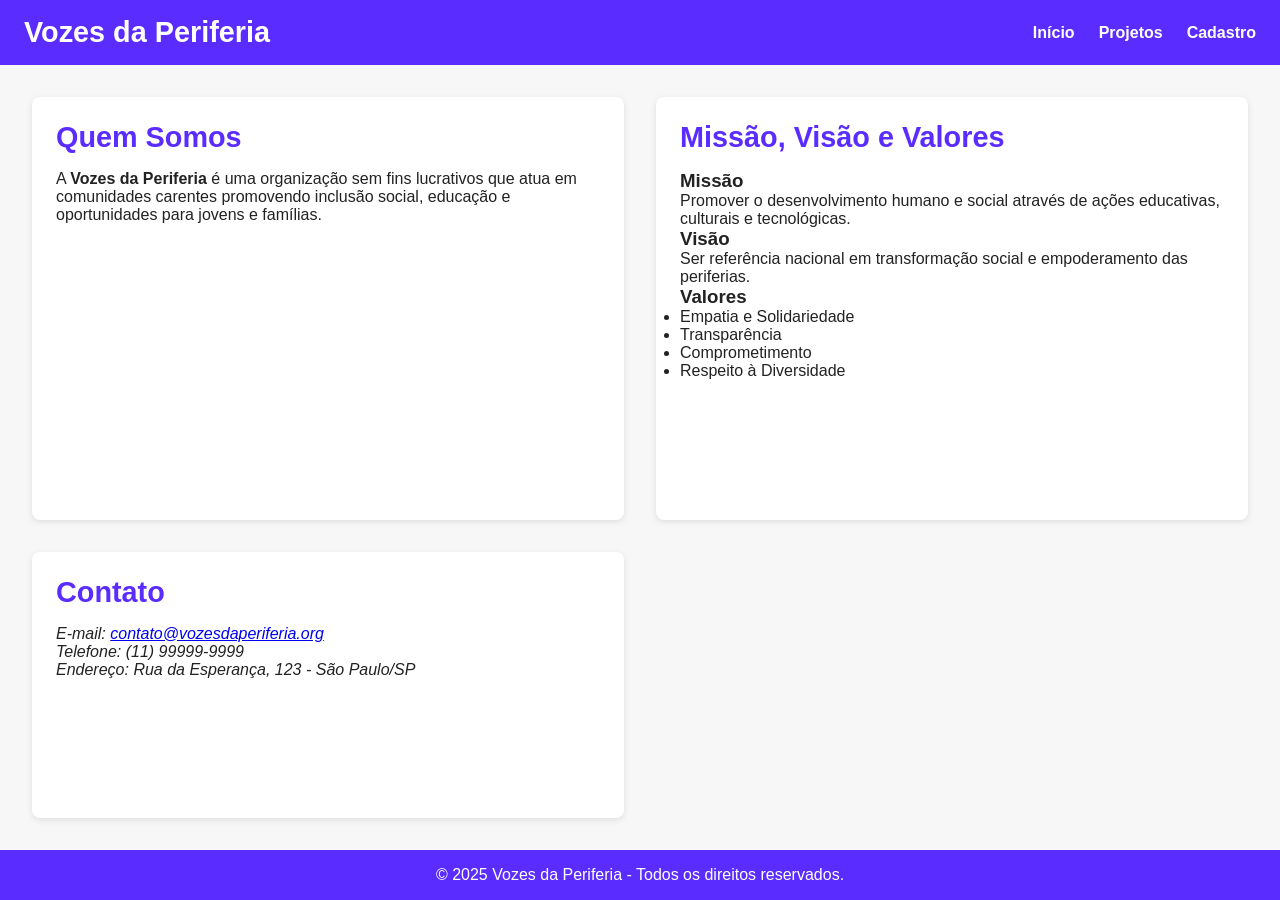
<file: index.html>
<!DOCTYPE html>
<html lang="pt-BR">
<head>
    <link rel="stylesheet" href="css/components.css">
    <link rel="stylesheet" href="css/style.css">
    
    <meta name="author" content="Gabriel Guimarães">
    <meta charset="UTF-8">
    <meta name="viewport" content="width=device-width, initial-scale=1.0">
    <meta name="description" content="Vozes da Periferia - ONG que transforma vidas através da educação, cultura e tecnologia.">
    <title>Vozes da Periferia - Início</title>

</head>
<body>

    <header>
        <h1>Vozes da Periferia</h1>
        <nav>
            <ul>
                <li><a href="index.html">Início</a></li>
                <li><a href="projetos.html">Projetos</a></li>
                <li><a href="cadastro.html">Cadastro</a></li>
            </ul>
        </nav>
    </header>

    <main id="conteudo">
        <section>
            <h2>Quem Somos</h2>
            <p>A <strong>Vozes da Periferia</strong> é uma organização sem fins lucrativos que atua em comunidades carentes promovendo inclusão social, educação e oportunidades para jovens e famílias.</p>
        </section>

        <section>
            <h2>Missão, Visão e Valores</h2>
            <article>
                <h3>Missão</h3>
                <p>Promover o desenvolvimento humano e social através de ações educativas, culturais e tecnológicas.</p>
            </article>

            <article>
                <h3>Visão</h3>
                <p>Ser referência nacional em transformação social e empoderamento das periferias.</p>
            </article>

            <article>
                <h3>Valores</h3>
                <ul>
                    <li>Empatia e Solidariedade</li>
                    <li>Transparência</li>
                    <li>Comprometimento</li>
                    <li>Respeito à Diversidade</li>
                </ul>
            </article>
        </section>

        <section>
            <h2>Contato</h2>
            <address>
                <p>E-mail: <a href="mailto:contato@vozesdaperiferia.org">contato@vozesdaperiferia.org</a></p>
                <p>Telefone: (11) 99999-9999</p>
                <p>Endereço: Rua da Esperança, 123 - São Paulo/SP</p>
            </address>
        </section>
    </main>

    <footer>
        <p>&copy; 2025 Vozes da Periferia - Todos os direitos reservados.</p>
    </footer>
<!-- Scripts JS -->
  <script src="js/utils.js"></script>
  <script src="js/spa.js"></script>
  <script src="js/form.js"></script>
  <script src="js/main.js"></script>

</body>
</html>
</file>
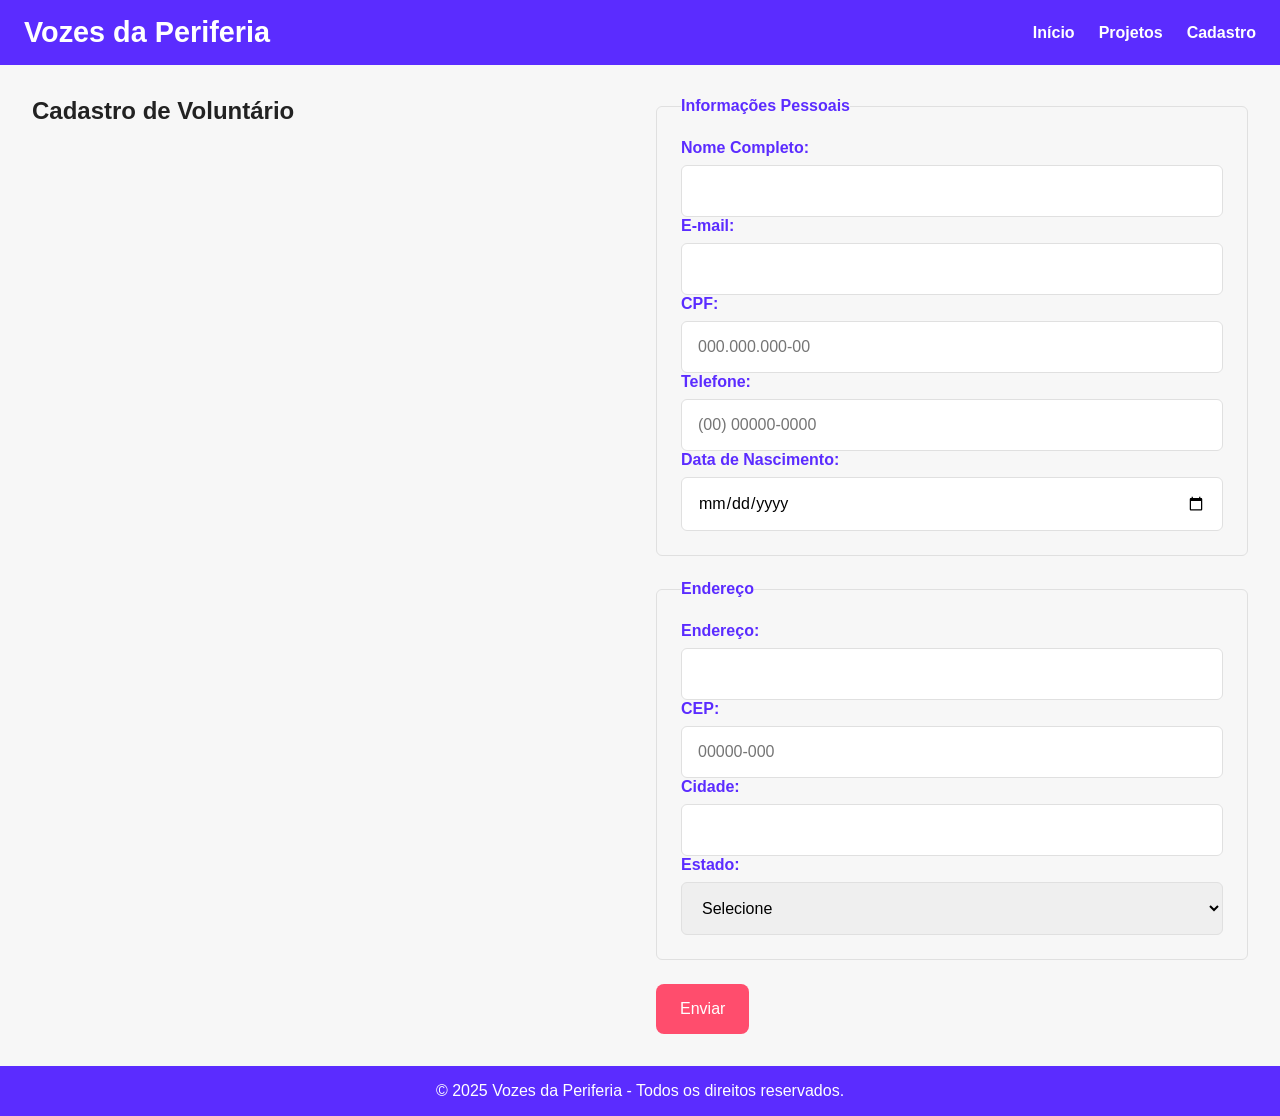
<file: cadastro.html>
<!DOCTYPE html>
<html lang="pt-BR">
<head>
    <link rel="stylesheet" href="css/components.css">
    <link rel="stylesheet" href="css/style.css">
    
    <meta name="author" content="Gabriel Guimarães">    
    <meta charset="UTF-8">
    <meta name="viewport" content="width=device-width, initial-scale=1.0">
    <title>Cadastro - Vozes da Periferia</title>

</head>
<body>

    <header>
        <h1>Vozes da Periferia</h1>
        <nav>
            <ul>
                <li><a href="index.html">Início</a></li>
                <li><a href="projetos.html">Projetos</a></li>
                <li><a href="cadastro.html">Cadastro</a></li>
            </ul>
        </nav>
    </header>

    <main>
        <h2>Cadastro de Voluntário</h2>

        <form action="#" method="post">
            <fieldset>
                <legend>Informações Pessoais</legend>

                <label for="nome">Nome Completo:</label>
                <input type="text" id="nome" name="nome" required>

                <label for="email">E-mail:</label>
                <input type="email" id="email" name="email" required>

                <label for="cpf">CPF:</label>
                <input type="text" id="cpf" name="cpf" placeholder="000.000.000-00" required>

                <label for="telefone">Telefone:</label>
                <input type="tel" id="telefone" name="telefone" placeholder="(00) 00000-0000" required>

                <label for="data">Data de Nascimento:</label>
                <input type="date" id="data" name="data" required>
            </fieldset>

            <fieldset>
                <legend>Endereço</legend>

                <label for="endereco">Endereço:</label>
                <input type="text" id="endereco" name="endereco" required>

                <label for="cep">CEP:</label>
                <input type="text" id="cep" name="cep" placeholder="00000-000" required>

                <label for="cidade">Cidade:</label>
                <input type="text" id="cidade" name="cidade" required>

                <label for="estado">Estado:</label>
                <select id="estado" name="estado" required>
                    <option value="">Selecione</option>
                    <option>SP</option>
                    <option>RJ</option>
                    <option>MG</option>
                    <option>BA</option>
                    <option>RS</option>
                </select>
            </fieldset>
            <button type="submit">Enviar</button>
            

        </form>
        
    </main>

    <footer>
        <p>&copy; 2025 Vozes da Periferia - Todos os direitos reservados.</p>
    </footer>

</body>
</html>
</file>
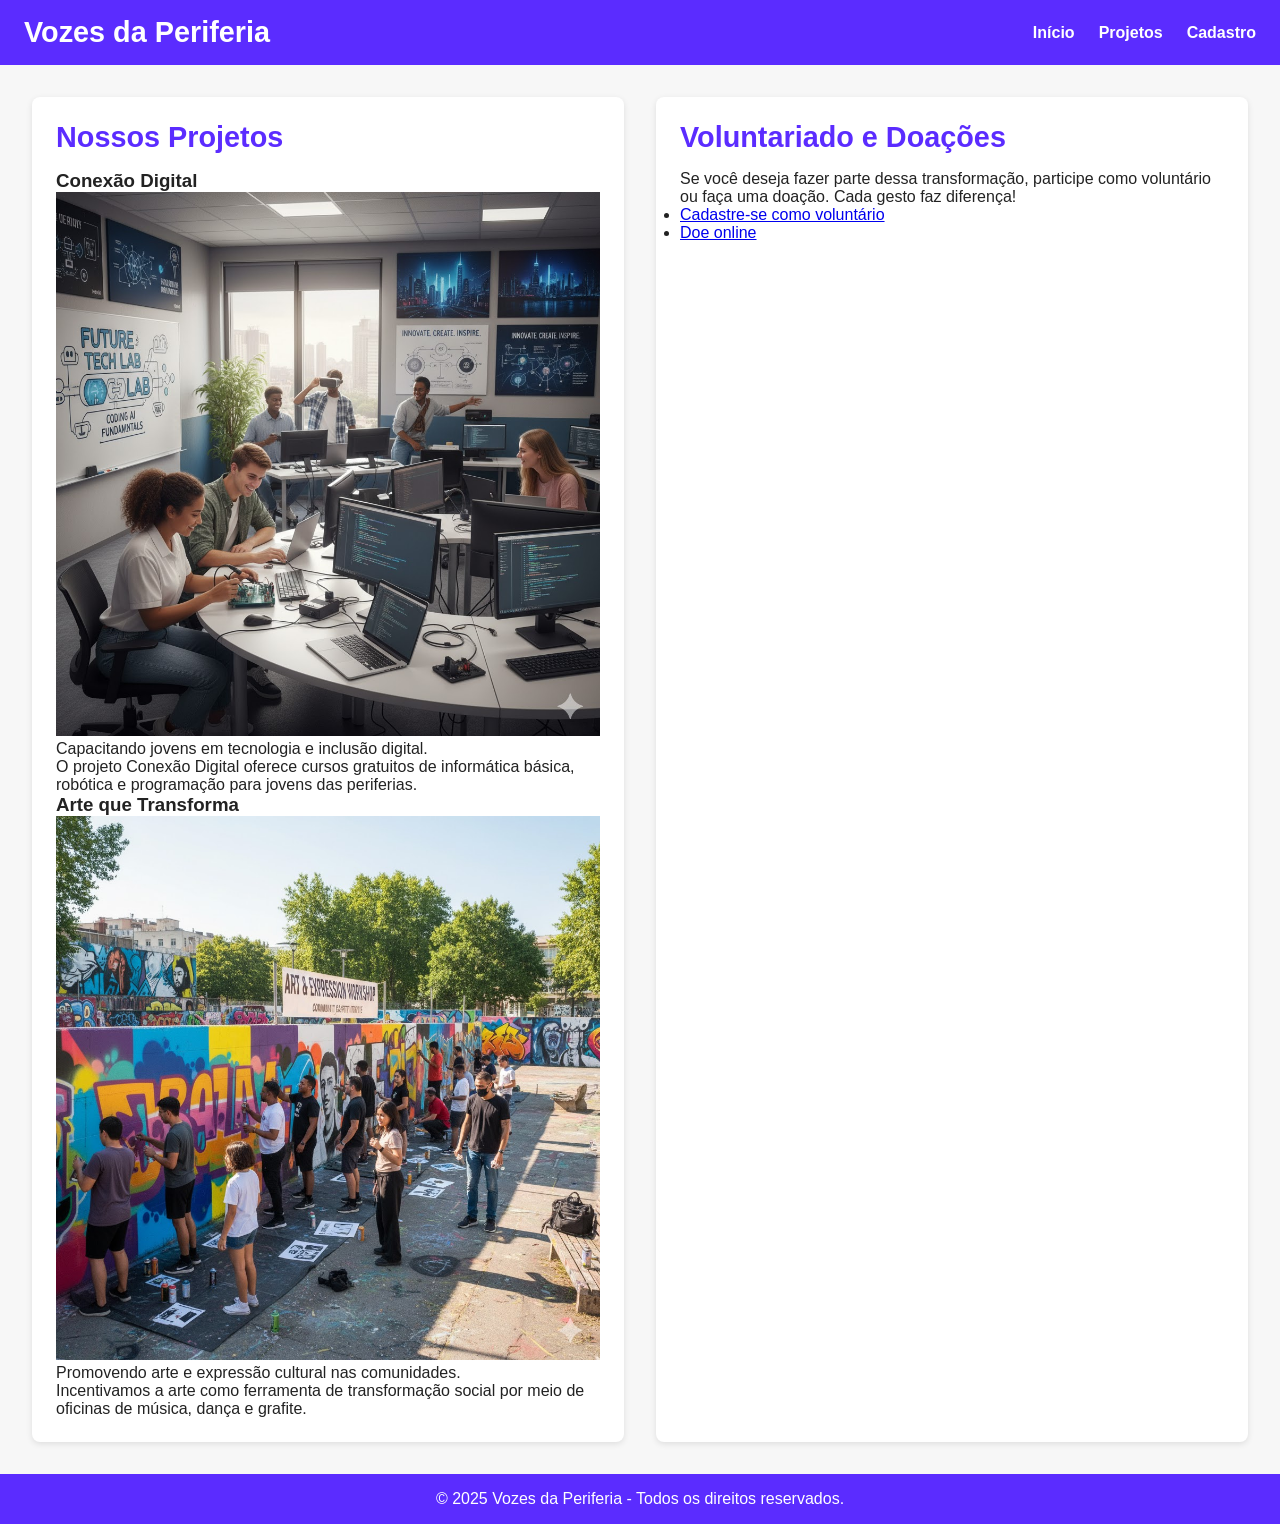
<file: projetos.html>
<!DOCTYPE html>
<html lang="pt-BR">
<head>
    <link rel="stylesheet" href="css/components.css">
    <link rel="stylesheet" href="css/style.css">

    <meta name="author" content="Gabriel Guimarães">
    <meta charset="UTF-8">
    <meta name="viewport" content="width=device-width, initial-scale=1.0">
    <title>Projetos - Vozes da Periferia</title>

</head>
<body>

    <header>
        <h1>Vozes da Periferia</h1>
        <nav>
            <ul>
                <li><a href="index.html">Início</a></li>
                <li><a href="projetos.html">Projetos</a></li>
                <li><a href="cadastro.html">Cadastro</a></li>
            </ul>
        </nav>
    </header>

    <main>
        <section>
            <h2>Nossos Projetos</h2>

            <article>
                <h3>Conexão Digital</h3>
                <figure>
                    <img src="imagens/projeto1.jpg" alt="Jovens em um curso de tecnologia" style="width:100%; height:auto;">
                <figcaption>Capacitando jovens em tecnologia e inclusão digital.</figcaption>
                </figure>
                <p>O projeto Conexão Digital oferece cursos gratuitos de informática básica, robótica e programação para jovens das periferias.</p>
            </article>

            <article>
                <h3>Arte que Transforma</h3>
                <figure>
                    <img src="imagens/projeto2.jpg" alt="Oficina de grafite" style="width:100%; height:auto;">
                    <figcaption>Promovendo arte e expressão cultural nas comunidades.</figcaption>
                </figure>
                <p>Incentivamos a arte como ferramenta de transformação social por meio de oficinas de música, dança e grafite.</p>
            </article>
        </section>

        <section>
            <h2>Voluntariado e Doações</h2>
            <p>Se você deseja fazer parte dessa transformação, participe como voluntário ou faça uma doação. Cada gesto faz diferença!</p>
            <ul>
                <li><a href="cadastro.html">Cadastre-se como voluntário</a></li>
                <li><a href="#">Doe online</a></li>
            </ul>
        </section>
    </main>

    <footer>
        <p>&copy; 2025 Vozes da Periferia - Todos os direitos reservados.</p>
    </footer>

</body>
</html>
</file>
<file: css/components.css>
/* ======================================================
   1. BOTÕES
   ====================================================== */
button, .btn {
  background: var(--cor-secundaria);
  color: var(--cor-texto-claro);
  border: none;
  padding: var(--space-2) var(--space-3);
  border-radius: 8px;
  cursor: pointer;
  transition: 0.3s;
  font-size: var(--fs-sm);
}

button:hover, .btn:hover {
  background: var(--cor-destaque);
}

button:disabled {
  background: var(--cor-neutra-clara);
  cursor: not-allowed;
}

/* ======================================================
   2. CARDS (Projetos)
   ====================================================== */
.card {
  display: flex;
  flex-direction: column;
  background: white;
  border-radius: 8px;
  overflow: hidden;
  box-shadow: 0 3px 8px rgba(0, 0, 0, 0.1);
}

.card img {
  width: 100%;
  height: auto;
}

.card-content {
  padding: var(--space-3);
}

/* ======================================================
   3. FORMULÁRIOS
   ====================================================== */
input, textarea, select {
  width: 100%;
  padding: var(--space-2);
  border: 1px solid var(--cor-neutra-clara);
  border-radius: 6px;
  font-size: var(--fs-sm);
  font-family: var(--fonte-principal);
}

input:focus, textarea:focus, select:focus {
  border-color: var(--cor-primaria);
  outline: none;
}

/* Labels e agrupamentos */
label {
  display: block;
  margin-bottom: var(--space-1);
  font-weight: bold;
  color: var(--cor-primaria);
}

fieldset {
  border: 1px solid var(--cor-neutra-clara);
  padding: var(--space-3);
  border-radius: 6px;
  margin-bottom: var(--space-3);
}

legend {
  font-weight: bold;
  color: var(--cor-primaria);
}

/* ======================================================
   4. ALERTAS E MENSAGENS
   ====================================================== */
.alert {
  background: var(--cor-destaque);
  color: var(--cor-texto-claro);
  padding: var(--space-2);
  border-radius: 6px;
  text-align: center;
  margin-bottom: var(--space-3);
}

/* ======================================================
   5. BADGES E TAGS
   ====================================================== */
.badge {
  background: var(--cor-secundaria);
  color: var(--cor-texto-claro);
  padding: 4px 8px;
  border-radius: 4px;
  font-size: var(--fs-xs);
  text-transform: uppercase;
  letter-spacing: 1px;
}
/* ===========================================
   COMPONENTE: Avisos (Feedback Visual)
   =========================================== */

.aviso {
  position: fixed;
  top: 20px;
  left: 50%;
  transform: translateX(-50%);
  z-index: 1000;
  color: #fff;
  font-weight: 600;
  border-radius: 8px;
  padding: 12px 20px;
  box-shadow: 0px 4px 8px rgba(0,0,0,0.2);
  animation: slideDown 0.5s ease-out;
}

@keyframes slideDown {
  from {
    opacity: 0;
    transform: translate(-50%, -20px);
  }
  to {
    opacity: 1;
    transform: translate(-50%, 0);
  }
}

/* ===========================================
   LAYOUT SPA - Evita quebra visual
   =========================================== */

main {
  min-height: 60vh;
  transition: opacity 0.3s ease;
}

main.loading {
  opacity: 0.5;
  pointer-events: none;
}
</file>
<file: css/style.css>
/* ======================================================
   1. DESIGN SYSTEM - VARIÁVEIS GERAIS
   ====================================================== */
:root {
  /*  Paleta de Cores (8 cores) */
  --cor-primaria: #5b2cff;
  --cor-secundaria: #ff4d6d;
  --cor-destaque: #00c2cb;
  --cor-fundo: #f7f7f7;
  --cor-texto: #222222;
  --cor-texto-claro: #ffffff;
  --cor-neutra-clara: #e0e0e0;
  --cor-neutra-escura: #333333;

  /*  Tipografia */
  --fonte-principal: 'Poppins', sans-serif;
  --fonte-titulo: 'Montserrat', sans-serif;

  /*  Tamanhos de Fonte (5 níveis) */
  --fs-xl: 2.5rem;
  --fs-lg: 1.8rem;
  --fs-md: 1.2rem;
  --fs-sm: 1rem;
  --fs-xs: 0.85rem;

  /*  Sistema de Espaçamento (8px base) */
  --space-1: 8px;
  --space-2: 16px;
  --space-3: 24px;
  --space-4: 32px;
  --space-5: 48px;
  --space-6: 64px;
}

/* ======================================================
   2. RESET BÁSICO E ESTILOS GLOBAIS
   ====================================================== */
* {
  box-sizing: border-box;
  margin: 0;
  padding: 0;
}

body {
  font-family: var(--fonte-principal);
  background-color: var(--cor-fundo);
  color: var(--cor-texto);
  display: grid;
  grid-template-rows: auto 1fr auto;
  min-height: 100vh;
}

/* ======================================================
   3. CABEÇALHO E NAVEGAÇÃO
   ====================================================== */
header {
  background: var(--cor-primaria);
  color: var(--cor-texto-claro);
  padding: var(--space-2) var(--space-3);
  display: flex;
  justify-content: space-between;
  align-items: center;
  flex-wrap: wrap;
}

header h1 {
  font-family: var(--fonte-titulo);
  font-size: var(--fs-lg);
}

nav ul {
  list-style: none;
  display: flex;
  gap: var(--space-3);
}

nav a {
  color: var(--cor-texto-claro);
  text-decoration: none;
  font-weight: bold;
  transition: 0.3s;
}

nav a:hover {
  color: var(--cor-secundaria);
}

/* ======================================================
   4. CONTEÚDO PRINCIPAL
   ====================================================== */
main {
  padding: var(--space-4);
  display: grid;
  grid-template-columns: 1fr 1fr;
  gap: var(--space-4);
}

section {
  background: var(--cor-texto-claro);
  padding: var(--space-3);
  border-radius: 8px;
  box-shadow: 0 2px 6px rgba(0, 0, 0, 0.1);
}

section h2 {
  color: var(--cor-primaria);
  margin-bottom: var(--space-2);
  font-size: var(--fs-lg);
}

/* ======================================================
   5. RODAPÉ
   ====================================================== */
footer {
  background: var(--cor-primaria);
  color: var(--cor-texto-claro);
  text-align: center;
  padding: var(--space-2);
  font-size: var(--fs-sm);
}

/* ======================================================
   6. RESPONSIVIDADE
   (5 Breakpoints)
   ====================================================== */

/*  Até 1200px: muda layout para 1 coluna */
@media (max-width: 1200px) {
  main {
    grid-template-columns: 1fr;
  }
}

/*  Até 992px: header reorganiza */
@media (max-width: 992px) {
  header {
    flex-direction: column;
    align-items: flex-start;
  }
}

/*  Até 768px: menu vertical */
@media (max-width: 768px) {
  nav ul {
    flex-direction: column;
    gap: var(--space-1);
  }
}

/*  Até 576px: texto menor */
@media (max-width: 576px) {
  h1 {
    font-size: var(--fs-md);
  }
}

/*  Até 400px: padding geral reduzido */
@media (max-width: 400px) {
  body {
    padding: var(--space-1);
  }
}
</file>
